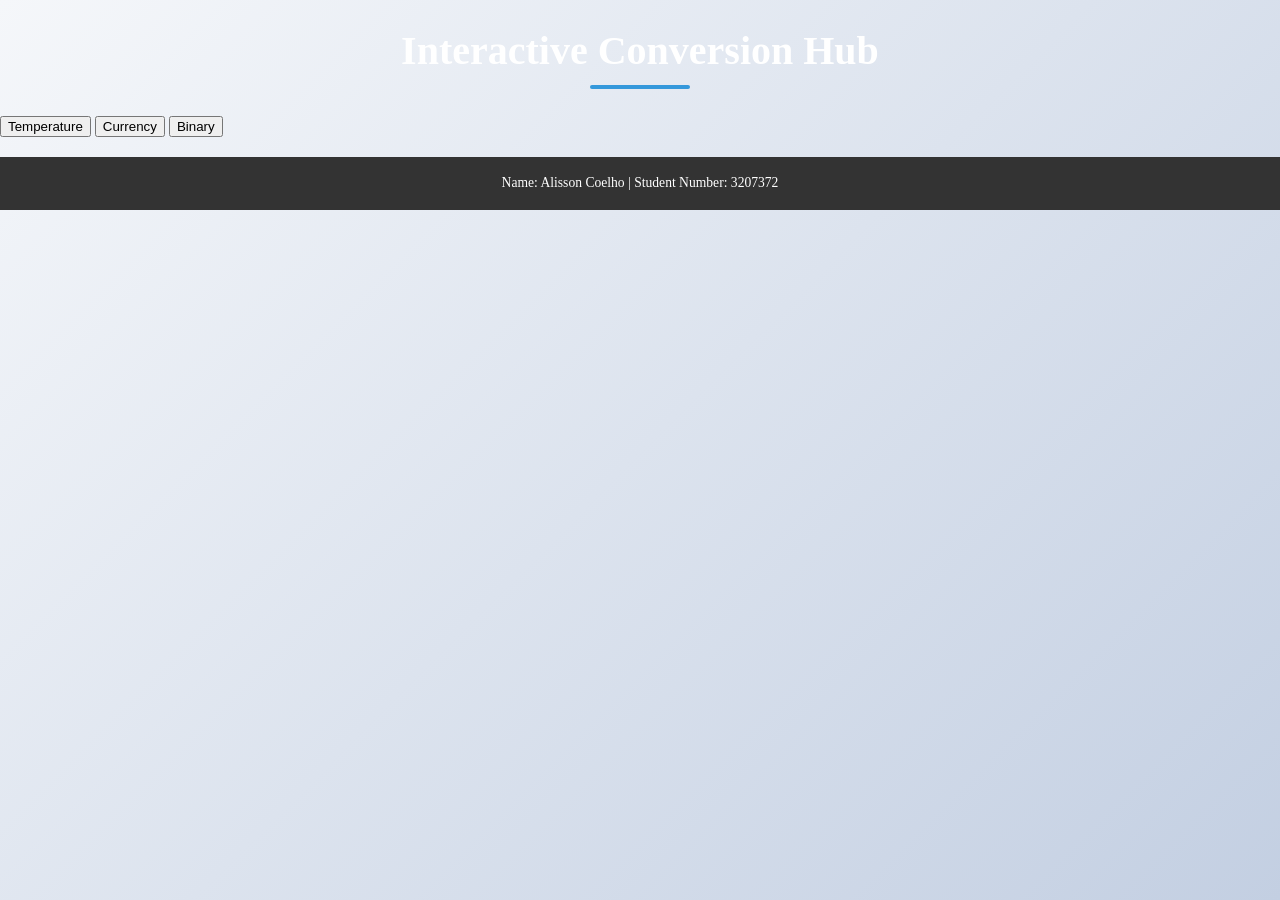
<file: index.html>
<!DOCTYPE html>
<html lang="en">

<head>
    <meta charset="UTF-8">
    <meta name="viewport" content="width=device-width, initial-scale=1.0, maximum-scale=1.0, user-scalable=no, viewport-fit=cover">
    <title>JS Coversion Tools</title>
    <link rel="stylesheet" href="style.css">
    <meta name="theme-color" content="#333333">
    <meta name="apple-mobile-web-app-capable" content="yes">
    <meta name="apple-mobile-web-app-status-bar-style" content="black-translucent">
    <link rel="manifest" href="manifest.json">
</head>

<body>
    <div class="page-container">
        <header>
            <h1>Interactive Conversion Hub</h1>
            <nav id="tool-selector">
                <button onclick="showTool('temp-tool')">Temperature</button>
                <button onclick="showTool('curr-tool')">Currency</button>
                <button onclick="showTool('binary-tool')">Binary</button>
            </nav>
        </header>
        <main>
           <section id="temp-tool" class="tool-container">
    <div class="title-with-icon">
        <img src="img/temp.jpg" alt="Thermometer Icon" class="icon">
    <h2>Temperature Converter</h2>
    </div>
    <input type="number" id="temp-input" placeholder="Enter value">
    <select id="temp-from">
        <option value="C">Celsius</option>
        <option value="F">Fahrenheit</option>
        <option value="K">Kelvin</option>
    </select>
    <span> to </span>
    <select id="temp-to">
        <option value="F">Fahrenheit</option>
        <option value="C">Celsius</option>
        <option value="K">Kelvin</option>
    </select>

    <button onclick="convertTemperature()">Convert</button>
    <button class="clear-btn" onclick="clearTool('temp')">Clear</button>
    <p id="temp-result" class="result-display"></p>
</section>
            <section id="curr-tool" class="tool-container" style="display:none;">
                <h2>Currency Converter</h2>
                <input type="number" id="curr-input" placeholder="Enter amount">
                <div class="currency-selection">
                    <p>Select Base Currency:</p>
                    <div class="currency-icons" id="from-icons">
                        <span class="currency-btn selected" onclick="selectCurrency('USD', this, 'from')"><img src="img/dollar.jpg" alt="USA Flag" style="width: 20px; vertical-align: middle;">🇺🇸 USD</span>
                        <span class="currency-btn" onclick="selectCurrency('EUR', this, 'from')"><img src="img/euro.jpg" alt="Europe Flag" style="width: 20px; vertical-align: middle;">🇪🇺 EUR</span>
                        <span class="currency-btn" onclick="selectCurrency('GBP', this, 'from')"><img src="img/punds.jpg" alt="UK Flag" style="width: 20px; vertical-align: middle;">🇬🇧 GBP</span>
                        <span class="currency-btn" onclick="selectCurrency('BRL', this, 'from')"><img src="img/bra.jpg" alt="Brazil Flag" style="width: 20px; vertical-align: middle;">🇧🇷 BRL</span>
                    </div>
                    <p>Convert To:</p>
                    <div class="currency-icons" id="to-icons">
                        <span class="currency-btn" onclick="selectCurrency('USD', this, 'to')"><img src="img/dollar.jpg" alt="USA Flag" style="width: 20px; vertical-align: middle;">🇺🇸 USD</span>
                        <span class="currency-btn selected" onclick="selectCurrency('EUR', this, 'to')"><img src="img/euro.jpg" alt="Europe Flag" style="width: 20px; vertical-align: middle;">🇪🇺 EUR</span>
                        <span class="currency-btn" onclick="selectCurrency('GBP', this, 'to')"><img src="img/punds.jpg" alt="UK Flag" style="width: 20px; vertical-align: middle;">🇬🇧 GBP</span>
                        <span class="currency-btn" onclick="selectCurrency('BRL', this, 'to')"><img src="img/bra.jpg" alt="Brazil Flag" style="width: 20px; vertical-align: middle;">🇧🇷 BRL</span>
                    </div>
                </div>
                <button onclick="convertCurrency()">Convert</button>
                <button class="clear-btn" onclick="clearTool('curr')">Clear</button>
                <p id="curr-result"></p>
            </section>
            <section id="binary-tool" class="tool-container" style="display:none;">
                <div class="title-with-icon">
                    <img src="img/bin.jpg" alt="binary icon" class="icon">
                <h2>Binary ⇄ Decimal</h2>
                </div>
                <input type="text" id="binary-input" placeholder="Enter value">
                <select id="binary-type">
                    <option value="DecToBin">Decimal → Binary</option>
                    <option value="BinToDec">Binary → Decimal</option>
                </select>
                <button onclick="convertBinary()">Convert</button>
                <button class="clear-btn" onclick="clearTool('binary')">Clear</button>
                <p id="binary-result" class="result-display"></p>
            </section>
        </main>
    </div>
    <footer>
        <p>Name: Alisson Coelho | Student Number: 3207372</p>
    </footer>
    <script src="script.js"></script>
</body>

</html>
</file>
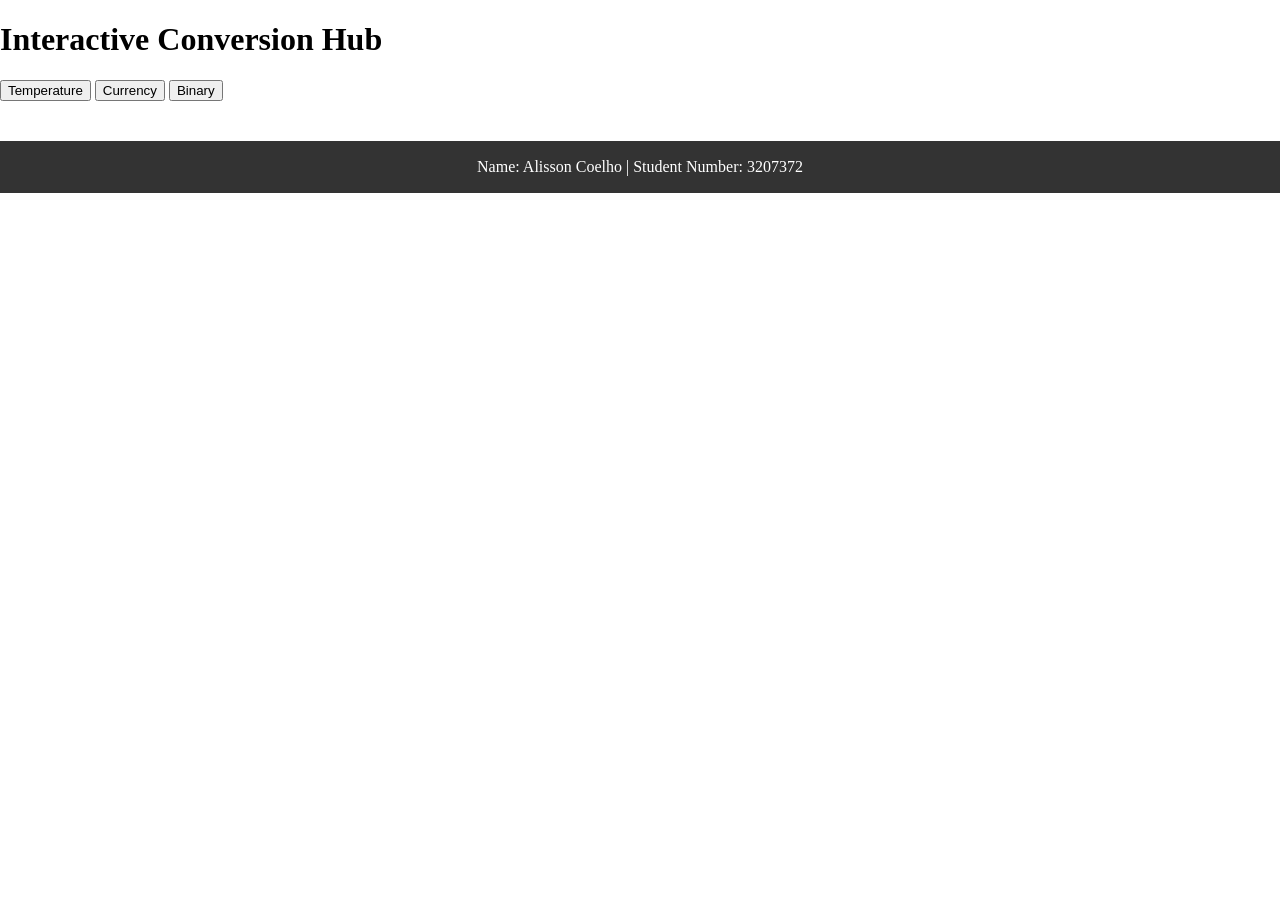
<file: Alisson_3207372_js/index.html>
<!DOCTYPE html>
<html lang="en">

<head>
    <meta charset="UTF-8">
    <meta name="viewport" content="width=device-width, initial-scale=1.0, maximum-scale=1.0, user-scalable=no">
    <title>JS Coversion Tools</title>
    <link rel="stylesheet" href="style.css">
    <meta name="theme-color" content="#333333">
    <meta name="apple-mobile-web-app-capable" content="yes">
    <meta name="apple-mobile-web-app-status-bar-style" content="black-translucent">
    <link rel="manifest" href="manifest.json">
</head>

<body>
    <div class="page-container">
        <header>
            <h1>Interactive Conversion Hub</h1>
            <nav id="tool-selector">
                <button onclick="showTool('temp-tool')">Temperature</button>
                <button onclick="showTool('curr-tool')">Currency</button>
                <button onclick="showTool('binary-tool')">Binary</button>
            </nav>
        </header>
        <main>
           <section id="temp-tool" class="tool-container">
    <h2>Temperature Converter</h2>
    <input type="number" id="temp-input" placeholder="Enter value">
    <select id="temp-from">
        <option value="C">Celsius</option>
        <option value="F">Fahrenheit</option>
        <option value="K">Kelvin</option>
    </select>
    <span> to </span>
    <select id="temp-to">
        <option value="F">Fahrenheit</option>
        <option value="C">Celsius</option>
        <option value="K">Kelvin</option>
    </select>

    <button onclick="convertTemperature()">Convert</button>
    <button class="clear-btn" onclick="clearTool('temp')">Clear</button>
    <p id="temp-result" class="result-display"></p>
</section>
            <section id="curr-tool" class="tool-container" style="display:none;">
                <h2>Currency Converter</h2>
                <input type="number" id="curr-input" placeholder="Enter amount">
                <div class="currency-selection">
                    <p>Select Base Currency:</p>
                    <div class="currency-icons" id="from-icons">
                        <span class="currency-btn selected" onclick="selectCurrency('USD', this, 'from')">🇺🇸
                            USD</span>
                        <span class="currency-btn" onclick="selectCurrency('EUR', this, 'from')">🇪🇺 EUR</span>
                        <span class="currency-btn" onclick="selectCurrency('GBP', this, 'from')">🇬🇧 GBP</span>
                        <span class="currency-btn" onclick="selectCurrency('BRL', this, 'from')">🇧🇷 BRL</span>
                    </div>
                    <p>Convert To:</p>
                    <div class="currency-icons" id="to-icons">
                        <span class="currency-btn" onclick="selectCurrency('USD', this, 'to')">🇺🇸 USD</span>
                        <span class="currency-btn selected" onclick="selectCurrency('EUR', this, 'to')">🇪🇺 EUR</span>
                        <span class="currency-btn" onclick="selectCurrency('GBP', this, 'to')">🇬🇧 GBP</span>
                        <span class="currency-btn" onclick="selectCurrency('BRL', this, 'to')">🇧🇷 BRL</span>
                    </div>
                </div>
                <button onclick="convertCurrency()">Convert</button>
                <button class="clear-btn" onclick="clearTool('curr')">Clear</button>
                <p id="curr-result"></p>
            </section>
            <section id="binary-tool" class="tool-container" style="display:none;">
                <h2>Binary ⇄ Decimal</h2>
                <input type="text" id="binary-input" placeholder="Enter value">
                <select id="binary-type">
                    <option value="DecToBin">Decimal → Binary</option>
                    <option value="BinToDec">Binary → Decimal</option>
                </select>
                <button onclick="convertBinary()">Convert</button>
                <button class="clear-btn" onclick="clearTool('binary')">Clear</button>
                <p id="binary-result" class="result-display"></p>
            </section>
        </main>
    </div>
    <footer>
        <p>Name: Alisson Coelho | Student Number: 3207372</p>
    </footer>
    <script src="script.js"></script>
</body>

</html>
</file>
<file: style.css>
/* Ensure the page takes up the full height of the viewport and uses flexbox for layout */
html, body {  
    margin: 0;
    padding: 0;
    display: flex;
    flex-direction: column;
    min-height: 100vh;
    width: 100%;
    overflow-x: hidden;
}
h1 {
    font-family: 'Georgia', serif;
    font-size: 2.5rem;
    color: #ffffff;
    text-align: center;
    padding-bottom: 15px;
    position: relative;
}
h1::after {
    content: '';
    position: absolute;
    bottom: 0;
    left: 50%;
    transform: translateX(-50%);
    width: 100px;
    height: 4px;
    background-color: #3498db;
    border-radius: 2px;
}
@media (max-width: 360px) {
    header h1 {
        font-size: 1.2rem;
    }
}
/* Set the background color and font for the entire page */
body {
    background: linear-gradient(135deg, #f5f7fa 0%, #c3cfe2 100%);
    min-height: 100vh; /* Garante que o fundo cubra a tela toda */
    margin: 0;
    padding: 0;
}
/* Main content area that grows to fill available space, with padding and centered layout */
main {  
    flex: 1;
    width: 100%;
    max-width: 800px;
    margin: 0 auto;
    padding: 10px;
    overflow-y: auto;
    box-sizing: border-box;
}
/* Style for the conversion tool containers, initially hidden and styled as cards */
.tool-container {
    width: 95%;
    max-width: 500px;
    margin: 10px auto;
    display: none; 
    background: white;
    padding: 30px;
    border-radius: 8px;
    box-shadow: 0 4px 6px rgba(0,0,0,0.1);
    min-height: 400px;
    margin-bottom: 20px;
}
/* Show the active tool container */
.tool-container.active {  
    display: block; 
}
.title-with-icon {
    display: flex;
    align-items: center;
    justify-content: center;
    gap: 10px;
    margin-bottom: 20px;
}
.title-with-icon h2{
   margin: 0;
   
}
.icon{
    height: 40px;
    width: auto;
    display: block;
}
 /* Container for currency buttons, using flexbox for layout and spacing */
.currency-icons {
    display: flex;
    gap: 15px;
    justify-content: center;
    margin: 20px 0;
}
/* Style for currency buttons, including size, padding, and transition effects */
.currency-btn { 
    font-size: 1.5rem;
    padding: 10px 15px;
    margin: 5px;
    cursor: pointer;
    border: 2px solid transparent;
    border-radius: 8px;
    transition: all 0.3s;
    background-color: #f9f9f9;
}
/* Highlight the selected currency button with a border and shadow */
.currency-btn.selected { 
    border-color: #007bff;
    box-shadow: 0 0 10px rgba(0,123,255,0.5);
    transform: scale(1.1);
}
/* Ensure currency icons are appropriately sized and maintain aspect ratio */
.currency-btn img { 
    max-width: 50px; 
    height: auto;
}
/* Style for warm temperature results, with a light background and colored border */
.temp-warm { 
    background-color: #ffecd2; 
    border-left: 5px solid #ff7e5f;
}
/* Style for hot temperature results, with a light red background and darker red border */
.temp-hot { 
    background-color: #ffebee; 
    border-left: 5px solid #d32f2f;
}
/* Style for cold temperature results, with a light blue background and darker blue border */
.temp-cold { 
    background-color: #a4b0b9; 
    border-left: 5px solid #1976d2;
}
/* Style for the result display area, with margin, padding, bold text, and rounded corners */ 
.result-display { 
    margin-top: 20px;
    padding: 15px;
    font-weight: bold;
    border-radius: 4px;
}
/* Footer styling with fixed height, background color, and centered text */
footer { 
    flex-shrink: 0;
    background: #333;
    color: white;
    text-align: center;
    padding: 05px 0;
    font-size: 0.85rem;
    width: 100%;
    margin: 0;
}
/* Style for the clear button, with background color, padding, and hover effect */
.clear-btn {   
    background-color: #6c757d;
    color: white;
    border: none;
    padding: 10px 15px;
    border-radius: 4px;
    cursor: pointer;
    margin-left: 10px;
}
/* Change background color on hover for better user interaction feedback */
.clear-btn:hover { 
    background-color: #5a6268;
}
</file>
<file: Alisson_3207372_js/style.css>
html, body {
    min-height: 100%; 
    margin: 0;
    display: flex;
    flex-direction: column;
}
body {
    width: 100%;
    overflow-x: hidden;
}
main {
    flex: 1 0 auto; 
    padding: 20px;
    max-width: 800px;
    margin: 0 auto;
    width: 100%;
}
.tool-container {
    width: 95%;
    max-width: 500px;
    margin: 10px auto;
    display: none; 
    background: white;
    padding: 30px;
    border-radius: 8px;
    box-shadow: 0 4px 6px rgba(0,0,0,0.1);
    min-height: 400px;
    margin-bottom: 20px;
}
.tool-container.active {
    display: block; 
}
.currency-icons {
    display: flex;
    gap: 15px;
    justify-content: center;
    margin: 20px 0;
}
.currency-btn {
    font-size: 1.5rem;
    padding: 10px 15px;
    margin: 5px;
    cursor: pointer;
    border: 2px solid transparent;
    border-radius: 8px;
    transition: all 0.3s;
    background-color: #f9f9f9;
}
.currency-btn.selected {
    border-color: #007bff;
    box-shadow: 0 0 10px rgba(0,123,255,0.5);
    transform: scale(1.1);
}
.currency-btn img {
    max-width: 50px; 
    height: auto;
}
.temp-warm {
    background-color: #ffecd2; 
    border-left: 5px solid #ff7e5f;
}
.temp-hot {
    background-color: #ffebee; 
    border-left: 5px solid #d32f2f;
}
.temp-cold {
    background-color: #a4b0b9; 
    border-left: 5px solid #1976d2;
}
.result-display {
    margin-top: 20px;
    padding: 15px;
    font-weight: bold;
    border-radius: 4px;
}
footer {
    flex-shrink: 0; 
    background: #333;
    color: white;
    text-align: center;
    padding: 01px 0;
    width: 100%;
}
.clear-btn {
    background-color: #6c757d;
    color: white;
    border: none;
    padding: 10px 15px;
    border-radius: 4px;
    cursor: pointer;
    margin-left: 10px;
}

.clear-btn:hover {
    background-color: #5a6268;
}
</file>
